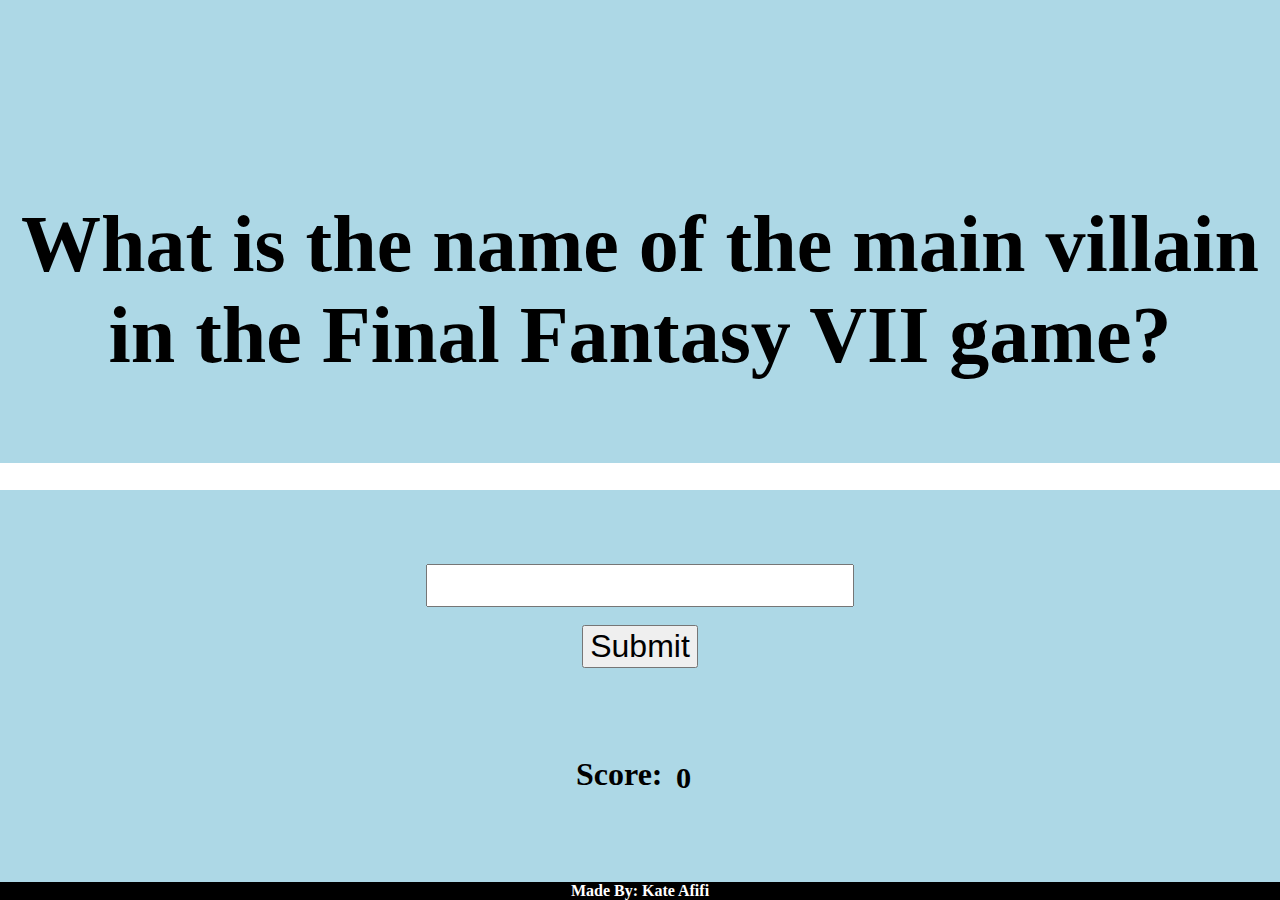
<file: index.html>
<!DOCTYPE html>
<html lang="en">

<head>
    <meta charset="UTF-8">
    <meta http-equiv="X-UA-Compatible" content="IE=edge">
    <meta name="viewport" content="width=device-width, initial-scale=1.0">
    <title>Javascript project</title>
    <link rel="stylesheet" href="assets/css/style.css">
	<meta name="description" content="A place with difficult or easy video game questions, can you answer them all?">
</head>

<body>
    <section id="questionarea">
        <h1>Question</h1>
    </section>

	<header id="header"></header>

    <div id="inputarea">
        <label for="input">Enter in Answer</label> <input type="text" id="input">
		<label for="submit">Submit your guess</label>
        <input type="submit" id="submit">
    </div>


    <div id="scorearea">
		<p id="scoretext">Score:</p>
		<p id="score">0</p>
    </div>

    <footer id="footer"><b>Made By: Kate Afifi</b></footer>


    <script src="assets/js/script.js"></script>
</body>

</html>
</file>
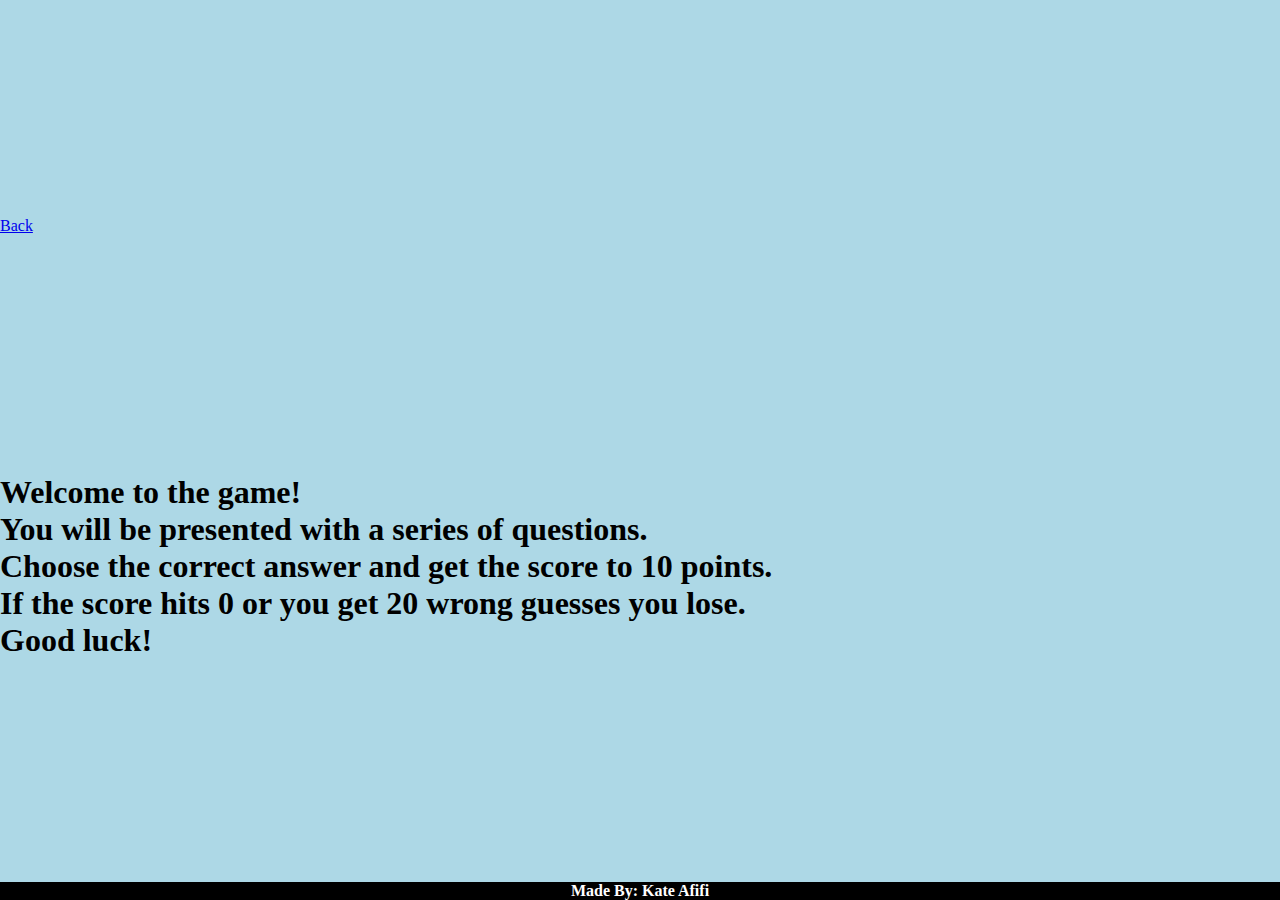
<file: help.html>
<!DOCTYPE html>
<html lang="en">
    <head>
        <meta charset="UTF-8">
        <meta http-equiv="X-UA-Compatible" content="IE=edge">
        <meta name="viewport" content="width=device-width, initial-scale=1.0">
        <title>Javascript project</title>
        <link rel="stylesheet" href="assets/css/style.css">
        <link rel="shortcut icon" type="image/x-icon" href="favicon.ico" />
        <meta name="description"
            content="A place with difficult or easy video game questions, can you answer them all?">
    </head>
    <body>

        <div id="back">
            <a href="index.html">
                <p>Back</p>
            </a>
        </div>

        <section id="welcome">
            <h1>Welcome to the game!<br> You will be presented with a series of
                questions. <br>Choose the correct answer and get the score to 10
                points. <br>If the score hits 0 or you get
                20 wrong guesses you lose. <br>Good luck!</h1>
        </section>

        <footer id="footer"><b>Made By: Kate Afifi</b></footer>
    </body>
</html>
</file>
<file: assets/css/style.css>
#questionarea {
    text-align: center;
    font-size: 250%;
    padding: 10vh 0 0 0;
}

#inputarea {
    text-align: center;
}

#inputarea>input {
    font-size: 200%;
}

#submit:hover{
	font-size: 250%
}

#score {
    text-align: center;
    font-size: 190%;
    font-weight: bold;
    float: right;
    padding-right: 49%;
    padding-top: 7px;
}

#scoretext{
	font-size: 200%;
    font-weight: bold;
    text-align: center;
    float: left;
    padding-left: 45%;

}

img {
	width: 4%;
    margin: 0 auto;
}

header {
 	font-size: 27%;
    text-align: center;
	 height: 50%;
	background-color: white;
}

#footer {
	text-align: center;
	background-color: black;
	color: white;
}	

body {
	display: grid;
    min-height: 100vh;
    margin: 0;
    align-items: end;
	background-color: lightblue;
}

label {
	opacity: 0;
    display: inherit;
}

@media screen and (max-width: 1440px) {
	#score{
		padding-right: 46%;
	}
}

@media screen and (max-width: 1024px) {
	#score{
		padding-right: 43%;
	}
}

@media screen and (max-width: 768px) {
	#score{
		padding-right: 40%;
	}
}

@media screen and (max-width: 425px) {
	#score{
		padding-right: 25%;
	}
}
</file>
